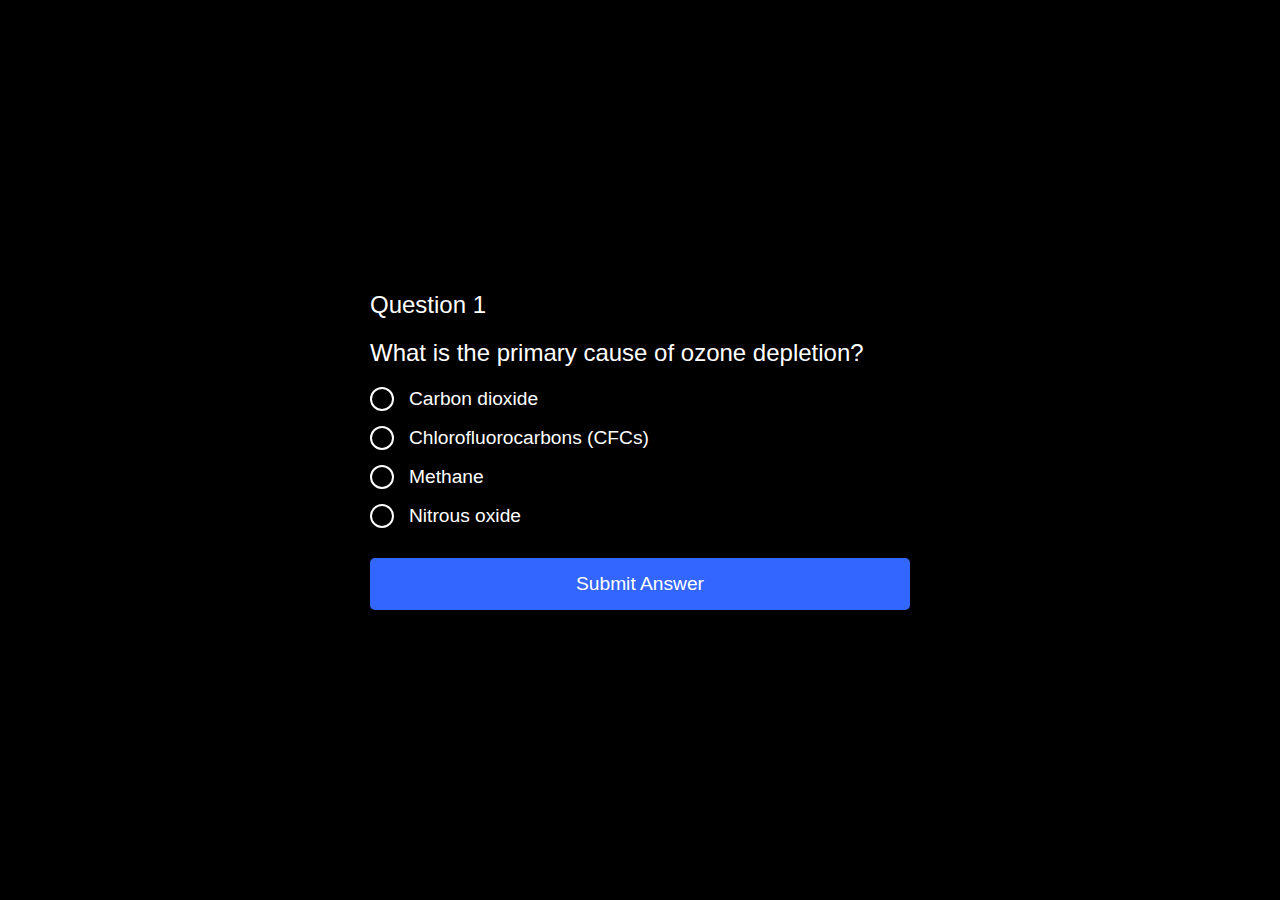
<file: quiz.html>
<!DOCTYPE html>
<html lang="en">
<head>
  <meta charset="UTF-8">
  <meta name="viewport" content="width=device-width, initial-scale=1.0">
  <title>Ozone Awareness Quiz</title>
<link rel="stylesheet" href="style.css">
</head>
<body>

    <div class="quiz-container">
      <div id="quiz-content">
        <div class="question-container">
          <div class="question" id="question-number">Question 1</div>
          <div class="question" id="question-text"></div>
        </div>
        <div class="options-container" id="options-container"></div>
        <div id="explanation" class="explanation" style="display: none;"></div>
        <button class="action-btn" id="action-btn" onclick="handleAction()">Submit Answer</button>
      </div>
      <div id="result-container" class="result-container">
        <div class="score-summary">
          <h2>Quiz Completed!</h2>
          <canvas id="scoreCanvas" width="200" height="200"></canvas>
          <div id="score-marks"></div> <!-- updated from score-percent to score-marks -->
          <p>You got <span id="correct-count"></span> out of <span id="total-questions"></span> questions correct!</p>
          <div id="tips-section">
            <h3>Here are some actionable tips based on your score:</h3>
            <ul id="suggestions-list"></ul>
          </div>
        </div>
        <button class="action-btn" onclick="window.location.href='index.html'">Back to home</button>
        
        <button class="action-btn" onclick="window.location.href='https://forms.gle/HS9dUzttJnf8HVzW6'">Give Us Your Insights</button>

      </div>
      
      

  <script src="app.js"></script>

</body>
</html>
</file>
<file: style.css>
* {
      margin: 0;
      padding: 0;
      box-sizing: border-box;
    }
   
    
    body {
      font-family: Arial, sans-serif;
      background-color: #000000;
      color: white;
      display: flex;
      justify-content: center;
      align-items: center;
      min-height: 100vh;
      padding: 20px;
    }

    .quiz-container {
      width: 90%;
      max-width: 600px;
      padding: 30px;
      background-color: #000000;
      border-radius: 10px;
      text-align: center;
    }

    .question-container {
      margin-bottom: 20px;
      text-align: left;
    }

    .question {
      font-size: 1.5em;
      margin-bottom: 20px;
    }

    .options-container {
      display: flex;
      flex-direction: column;
      gap: 15px;
      text-align: left;
    }

    .option {
      display: flex;
      align-items: center;
      cursor: pointer;
    }

    .option-btn {
      width: 24px;
      height: 24px;
      border: 2px solid white;
      border-radius: 50%;
      margin-right: 15px;
      display: inline-block;
    }

    .option.selected .option-btn {
      background-color: white;
      box-shadow: 0 0 0 2px black inset;
    }

    .option-text {
      font-size: 1.2em;
    }

    .action-btn {
      margin-top: 30px;
      padding: 15px 20px;
      background-color: #3366ff;
      color: white;
      border: none;
      border-radius: 5px;
      font-size: 1.2em;
      cursor: pointer;
      width: 100%;
    }

    .result-container {
      display: none;
      text-align: center;
    }

    .result-text {
      font-size: 1.5em;
      margin-bottom: 20px;
    }

    .explanation {
      margin-top: 20px;
      padding: 15px;
      background-color: #1a1a1a;
      border-radius: 5px;
      text-align: left;
      font-size: 1.1em;
    }

    .correct {
      color: #4CAF50;
    }

    .incorrect {
      color: #F44336;
    }

    .option.correct .option-btn {
  background-color: #4CAF50; /* Green background for correct answers */
  border-color: #4CAF50;
  display: flex;
  justify-content: center;
  align-items: center;
}

.option.correct .option-btn::after {
  content: "✔"; /* Tick mark */
  color: white;
  font-size: 1.2em;
}

.option.incorrect .option-btn {
  background-color: #F44336; /* Red background for incorrect answers */
  border-color: #F44336;
  display: flex;
  justify-content: center;
  align-items: center;
}

.option.incorrect .option-btn::after {
  content: "✘"; /* Cross mark */
  color: white;
  font-size: 1.2em;
}
ul{
    list-style-type: square;
    font-size: larger;
}
#tips-section {
  margin-top: 20px;
  text-align: left;
}

#tips-section ul {
  list-style: none;
  padding: 0;
}

#tips-section ul li {
  margin: 10px 0;
  font-size: 1.1em;
}

.suggestion {
  color: white; /* Neutral color for suggestions */
}
</file>
